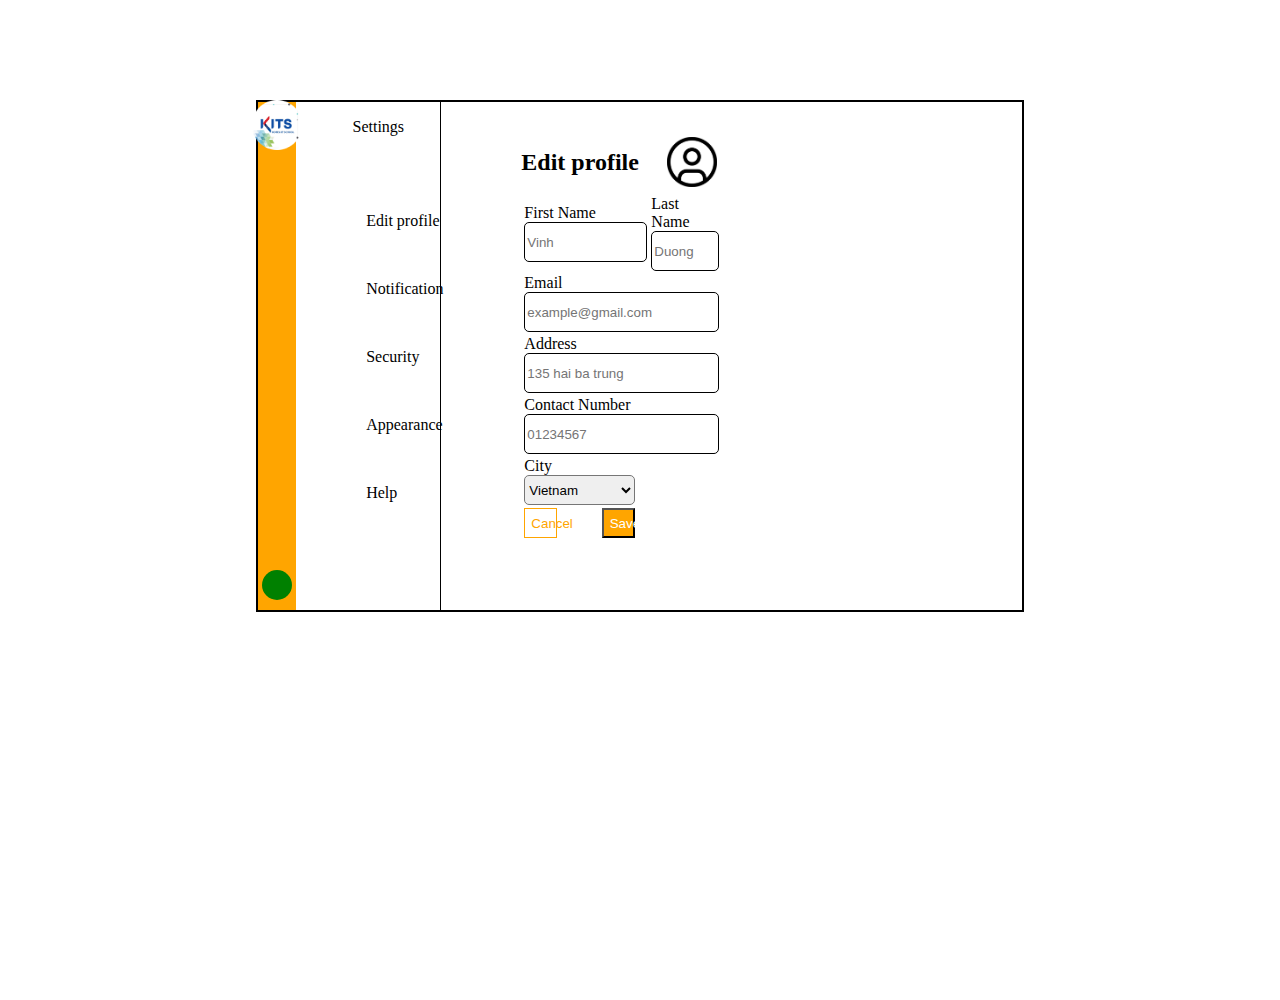
<file: index.html>
<!DOCTYPE html>
<html lang="en">
<head>
    <meta charset="UTF-8">
    <meta http-equiv="X-UA-Compatible" content="IE=edge">
    <meta name="viewport" content="width=device-width, initial-scale=1.0">
    <title>Edit form</title>
    <link rel="stylesheet" href="https://cdnjs.cloudflare.com/ajax/libs/font-awesome/6.4.0/css/all.min.css" integrity="sha512-iecdLmaskl7CVkqkXNQ/ZH/XLlvWZOJyj7Yy7tcenmpD1ypASozpmT/E0iPtmFIB46ZmdtAc9eNBvH0H/ZpiBw==" crossorigin="anonymous" referrerpolicy="no-referrer" />
    <link rel="stylesheet" href="index.css">
    <script src="index.js"></script>
</head>
<body>
    <div class="container">
        <div class="menu">
            <div class="top">
                <div class="top1">
                    <div class="center">
                        <img src="img2.png" alt="">
                    </div>
                </div>
                <div class="top2">
                    <i class="fa fa-house"></i>
                    <i class="fa fa-bell"></i>
                    <i class="fa fa-folder"></i>
                    <i class="fa fa-arrow-trend-up"></i>
                    <i class="fa fa-user"></i>
                </div>
            </div>
            <div class="bottom">
                <i class="fa fa-gear"></i>
            </div>
        </div>
        <div class="form-container">
            <div class="left">
                <div class="top">
                    <div class="top1">
                        <div class="center">
                            <i class="fa fa-arrow-left"></i>
                            <span>Settings</span>
                        </div>
                    </div>
                    <div class="top2">
                        <div class="content">
                            <i class="fa fa-pen-to-square"></i>
                            <span>Edit profile</span>
                        </div>
                        <div class="content">
                            <i class="fa fa-bell"></i>
                            <span>Notification</span>
                        </div>
                        
                        <div class="content">
                            <i class="fa fa-lock"></i>
                            <span>Security</span>
                        </div>
                        

                        <div class="content">
                            <i class="fa fa-gear"></i>
                            <span>Appearance</span>
                        </div>
                       

                        <div class="content">
                            <i class="fa fa-circle-question"></i>
                            <span>Help</span>
                        </div>
                        
                    </div>
                </div> 
            </div>
            <div class="right">
               <div class="header">
                    <h2>Edit profile</h2>
                    <div class="img-wrapper">
                        <p id="username"></p>
                        <img src="avatar.png" alt="">
                        <div class="logout" style="display: none;">Logout</div>
                    </div>
               </div>
               <div class="body">
                    <form onsubmit="handleSubmit(event)">
                        <table>
                            <tbody>
                                <tr>
                                    <td>
                                        <label for="fname">First Name</label>
                                        <input type="text" placeholder="Vinh">
                                    </td>
                                    <td>
                                        <label for="lname">Last Name</label>
                                        <input type="text" placeholder="Duong">
                                    </td>
                                </tr>
                                <tr>
                                    <td colspan="2">
                                        <label for="email">Email</label>
                                        <div id="email">
                                            <input type="text" placeholder="example@gmail.com">
                                            <div id="valid-icon"></div>
                                            <div id="invalid-icon"></div>
                                        </div>
                                    </td>
                                </tr>
                                <tr>
                                    <td colspan="2">
                                        <label for="address">Address</label>
                                        <input type="text" placeholder="135 hai ba trung">
                                    </td>
                                </tr>
                                <tr>
                                    <td colspan="2">
                                        <label for="contact">Contact Number</label>
                                        <input type="text" placeholder="01234567">
                                    </td>
                                </tr>
                                <tr>
                                    <td>
                                        <label for="city">City</label>
                                        <select name="city">
                                            <option value="vietnam">Vietnam</option>
                                            <option value="india">India</option>
                                            <option value="china">China</option>
                                        </select>
                                    </td>
                                </tr>
                            </tbody>
                           <tfoot>
                            <tr>
                                <td>
                                    <button type="reset">Cancel</button>
                                    <button id = "saveBtn" type="submit">Save</button>
                                </td>
                                <td></td>
                            </tr>
                           </tfoot>
                        </table>
                    </form>
               </div>
            </div>    
        </div>
            
        </div>
    </div>
    
</body>
</html>
</file>
<file: index.css>
*{
    margin:0px;
    box-sizing: border-box;
}
html,body, .container{
    height: 100%;
    width:100%;
}
.menu{
   display: flex;
   flex-direction: column;
   justify-content: space-between;
   width:5%;
   align-items: center;
}
.top{
    display: flex;
    flex-direction: column;
    justify-content: flex-start;
    gap: 60px;
    align-items: center;
    width:100%;
}
.top1{
    width:100%;
    height:50px;
    position:relative;
}
.center{
    position:absolute;
    left:50%;
    top:50%;
    transform: translate(-50%,-50%);
}
.center i {
    padding-right: 20px;
    cursor: pointer;
}
.center span {
    cursor: pointer;
}
.bottom i {
    cursor: pointer;
}
img{
    width:50px;
    height:50px;
}
.img-wrapper {
    display: flex;
    position: relative;
    align-items: center;
    gap: 20px;
    padding: 5px;
}
.img-wrapper img {
    cursor: pointer;
}
.logout {
    position: absolute;
    width: 100px;
    height: 30px;
    right: -20px;
    top: 58px;
    z-index: 10;
    background-color: red;
    text-align: center;
    line-height: 20px;
    cursor: pointer;
}

.top2{
    width: 100%;
    display: flex;
    flex-direction: column;
    gap: 50px;
    align-items: start;
}
.menu .top2{
    align-items: center;
}
.container{
    display: flex;
    flex-direction: row;
    width:60%;
    height:auto;
    margin: 0 auto;
    margin-top: 100px;
    border : 2px solid black;
}

.form-container{
    width: 95%;
    display: flex;
    flex-direction: row;
}
.menu{
    background-color: orange;
}
.form-container .left{
    border-right: 1px solid black;
    width:20%;
}
.form-container .right{
    width:80%;
    padding: 30px 300px 60px 80px;
}
.header{
    display:flex;
    flex-direction: row;
    justify-content: space-between;
    align-items: center;
}
table{
    width:100%;
    height:60%
}
td input{
    width:100%;
    height:40px;
    border-radius: 5px;
    border: 1px solid black;
}
select{
    width:90%;
    height:30px;
    border-radius: 5px;
}
button{
    height:30px;
    width:30%;
}
button[type=submit]{
    background-color: orange;
    color:white;
}
button[type=reset]{
    color:orange;
    border:1px solid orange;
    background-color: white;
}
tfoot tr td:first-child{
    width:90%;
    display:flex;
    flex-direction: row;
    justify-content: space-between;
    padding-bottom: 10px;
}
td{
    padding-bottom: 0px;
}
.body, form{
    height:100%;
}
.content{
    display:flex;
    flex-direction: row;
    justify-content: start;
    gap:10px;
    padding-left:60px;
    cursor: pointer;
}
.bottom {
    background-color: green;
    padding: 15px;
    border-radius: 50%;
    margin-bottom: 10px;
    color:aliceblue;
}
#email {
    position: relative;
}

#valid-icon {
    position: absolute;
    right: 10px;
    top:5px;
    width: 30px;
    height: 30px;
    background-image: url("https://png.pngtree.com/png-clipart/20190516/original/pngtree-check-mark-icon-design-template-vector-isolated-png-image_4085369.jpg");
    background-size: 30px 30px;
    background-repeat: no-repeat;
    background-position: center;
    display: none;
}
#invalid-icon {
    position: absolute;
    right: 10px;
    top:5px;
    width: 30px;
    height: 30px;
    background-image: url("https://w7.pngwing.com/pngs/28/52/png-transparent-button-computer-icons-cancel-button-logo-sign-internet-thumbnail.png");
    background-size: 20px 20px;
    background-repeat: no-repeat;
    background-position: center;
}
</file>
